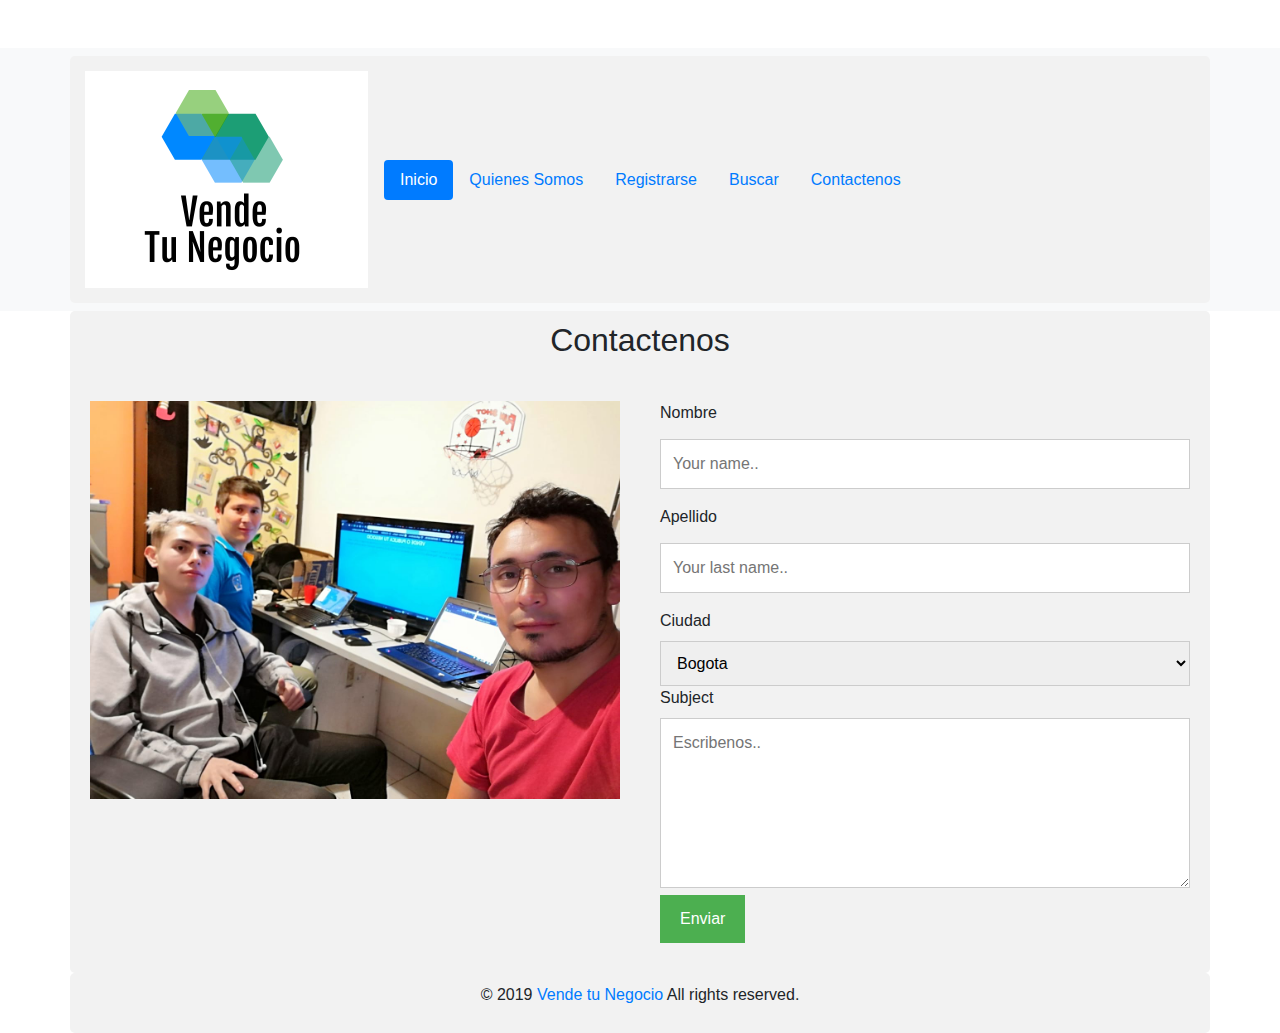
<file: contactenos.html>
<!doctype html>
<html lang="en">
  <head>
    <!-- Required meta tags -->
    <meta charset="utf-8">
    <meta name="viewport" content="width=device-width, initial-scale=1, shrink-to-fit=no">
    
    <!-- Bootstrap CSS -->
    <link rel="stylesheet" href="https://stackpath.bootstrapcdn.com/bootstrap/4.3.1/css/bootstrap.min.css" integrity="sha384-ggOyR0iXCbMQv3Xipma34MD+dH/1fQ784/j6cY/iJTQUOhcWr7x9JvoRxT2MZw1T" crossorigin="anonymous">
    <meta name="viewport" content="width=device-width, initial-scale=1">
    <title>Vende Tu Negocio</title>
    <div class header>
      </div>
      <br>  
      <div class nav>
          <!doctype html>
          <html lang="en">
            <head>
              <!-- Required meta tags -->
              <meta charset="utf-8">
              <meta name="viewport" content="width=device-width, initial-scale=1, shrink-to-fit=no">
          
              <!-- Bootstrap CSS -->
              <link rel="stylesheet" href="https://stackpath.bootstrapcdn.com/bootstrap/4.3.1/css/bootstrap.min.css" integrity="sha384-ggOyR0iXCbMQv3Xipma34MD+dH/1fQ784/j6cY/iJTQUOhcWr7x9JvoRxT2MZw1T" crossorigin="anonymous">
          
              <title>Vende tu Negocio</title>
              
            </head>
            <body> 
              <br>
              <nav class="navbar navbar-expand-lg navbar-dark bg-light static-top">
                  <div class="container">
                    <a class="navbar-brand" href="#">
                          <img src="./img/logo.png" alt="">
                        </a>
                    <button class="navbar-toggler" type="button" data-toggle="collapse" data-target="#navbarResponsive" aria-controls="navbarResponsive" aria-expanded="false" aria-label="Toggle navigation">
                          <span class="navbar-toggler-icon"></span>
                        </button>
                    <div class="collapse navbar-collapse" id="navbarResponsive">
                        <ul class="nav nav-pills"> 
                            <li class="nav-item">
                              <a class="nav-link active" href="index.html">Inicio</a>
                            </li>
                            <li class="nav-item">
                              <a class="nav-link" href="quienesSomos.html">Quienes Somos</a>
                            </li>  
                            <li class="nav-item">
                               <a class="nav-link" href="register.html">Registrarse</a>
                            </li>
                            <li class="nav-item">
                                <a class="nav-link" href="negocios.html">Buscar</a>
                             </li>
                            <li class="nav-item">
                                <a class="nav-link" href="contactenos.html">Contactenos</a>
                             </li> 
                                                       
                        </ul>
                       
                    </div>
                  </div>
                </nav>
              
    <style>
body {
  font-family: Arial, Helvetica, sans-serif;
}

* {
  box-sizing: border-box;
}

/* Style inputs */
input[type=text], select, textarea {
  width: 100%;
  padding: 12px;
  border: 1px solid #ccc;
  margin-top: 6px;
  margin-bottom: 16px;
  resize: vertical;
}

input[type=submit] {
  background-color: #4CAF50;
  color: white;
  padding: 12px 20px;
  border: none;
  cursor: pointer;
}

input[type=submit]:hover {
  background-color: #45a049;
}

/* Style the container/contact section */
.container {
  border-radius: 5px;
  background-color: #f2f2f2;
  padding: 10px;
}

/* Create two columns that float next to eachother */
.column {
  float: left;
  width: 50%;
  margin-top: 6px;
  padding: 20px;
}

/* Clear floats after the columns */
.row:after {
  content: "";
  display: table;
  clear: both;
}

/* Responsive layout - when the screen is less than 600px wide, make the two columns stack on top of each other instead of next to each other */
@media screen and (max-width: 600px) {
  .column, input[type=submit] {
    width: 100%;
    margin-top: 0;
  }
}
</style>
  </head>
  <body>     
      
      <div class="container">
        <div style="text-align:center">
          <h2>Contactenos</h2>
          <p><script>hoy()</script></script></p>
        </div>
        <div class="row">
          <div class="column">
            <img src="img/nosotros.jpeg" style="width:100%">
          </div>
          <div class="column">
            <form action="/action_page.php">
              <label for="fname">Nombre</label>
              <input type="text" id="fname" name="firstname" placeholder="Your name..">
              <label for="lname">Apellido</label>
              <input type="text" id="lname" name="lastname" placeholder="Your last name..">
              <label for="country">Ciudad</label>
              <select id="country" name="country">
                <option value="Bogota">Bogota</option>
                <option value="Medellin">Medellin</option>
                <option value="Cali">Cali</option>
                <option value="Barranquilla">Barranquilla</option>
                <option value="Cartagena">Cartagena</option>
                <option value="Bucaramanga">Bucaramanga</option>
              </select>
              <label for="subject">Subject</label>
              <textarea id="subject" name="subject" placeholder="Escribenos.." style="height:170px"></textarea>
              <input type="submit" value="Enviar">
            </form>
          </div>
        </div>
      </div>
   <!--footer-->
   <footer>
   <link href="//maxcdn.bootstrapcdn.com/bootstrap/4.1.1/css/bootstrap.min.css" rel="stylesheet" id="bootstrap-css">
<script src="//maxcdn.bootstrapcdn.com/bootstrap/4.1.1/js/bootstrap.min.js"></script>
<script src="//cdnjs.cloudflare.com/ajax/libs/jquery/3.2.1/jquery.min.js"></script>
<!------ Include the above in your HEAD tag ---------->

<!--Bottom Footer-->
		<div class="bottom section-padding">
			<div class="container">
				<div class="row">
					<div class="col-md-12 text-center">
						<div class="copyright">
							<p>© <span>2019</span> <a href="#" class="transition">Vende tu Negocio</a> All rights reserved.</p>
						</div>
					</div>
				</div>
			</div>
    </div>
  </footer>
<!--Bottom Footer-->
    <!-- jQuery first, then Popper.js, then Bootstrap JS -->
    <script src="https://code.jquery.com/jquery-3.3.1.slim.min.js" integrity="sha384-q8i/X+965DzO0rT7abK41JStQIAqVgRVzpbzo5smXKp4YfRvH+8abtTE1Pi6jizo" crossorigin="anonymous"></script>
    <script src="https://cdnjs.cloudflare.com/ajax/libs/popper.js/1.14.7/umd/popper.min.js" integrity="sha384-UO2eT0CpHqdSJQ6hJty5KVphtPhzWj9WO1clHTMGa3JDZwrnQq4sF86dIHNDz0W1" crossorigin="anonymous"></script>
    <script src="https://stackpath.bootstrapcdn.com/bootstrap/4.3.1/js/bootstrap.min.js" integrity="sha384-JjSmVgyd0p3pXB1rRibZUAYoIIy6OrQ6VrjIEaFf/nJGzIxFDsf4x0xIM+B07jRM" crossorigin="anonymous"></script>
  </body>
</html>
</file>
